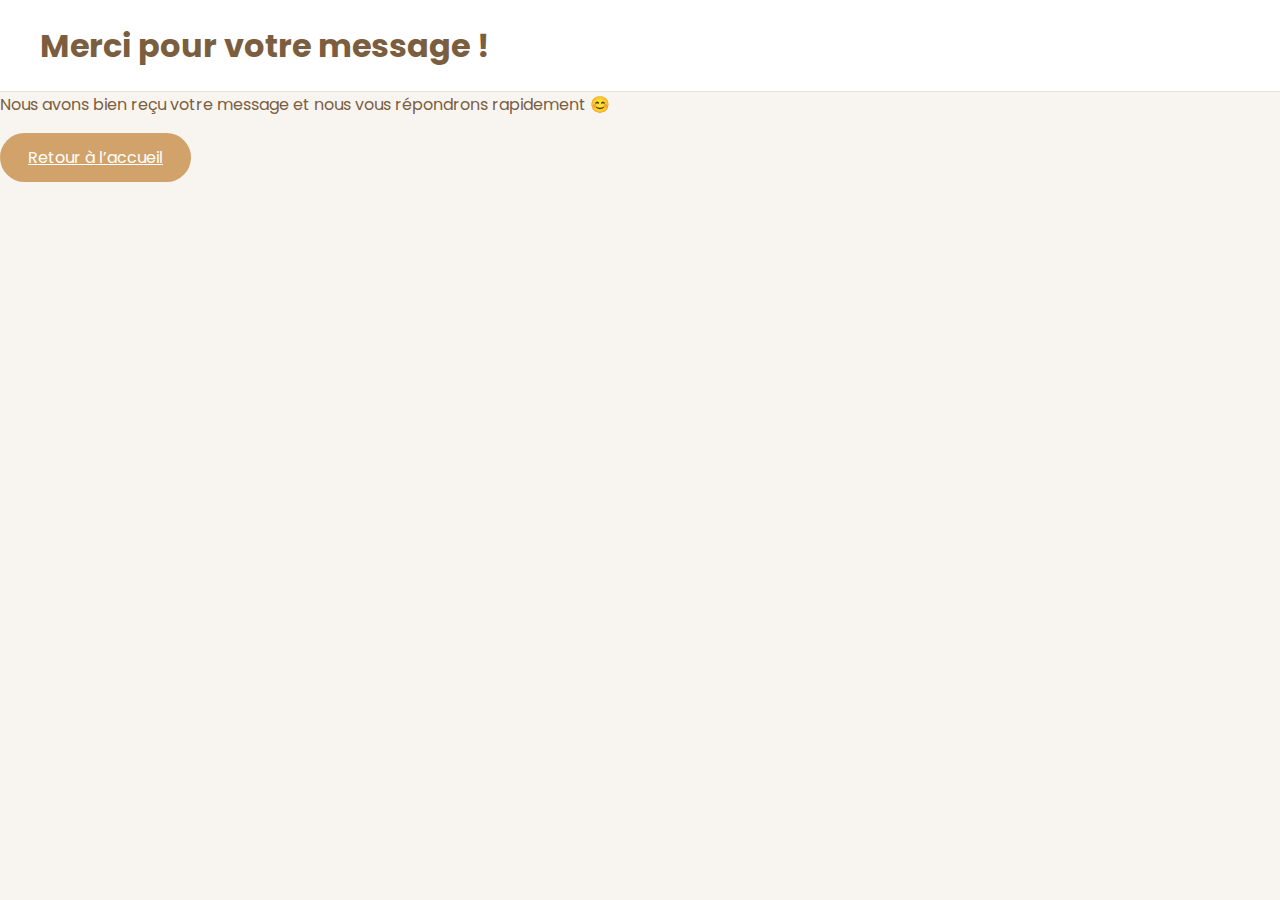
<file: merci.html>
<!DOCTYPE html>
    <html lang="fr">
    <head>
    <meta charset="UTF-8">
    <meta name="viewport" content="width=device-width, initial-scale=1.0">
    <title>Merci !</title>
    <link rel="stylesheet" href="style.css">
    </head>
    <body>
    <header>
        <h1>Merci pour votre message !</h1>
    </header>
    <main>
        <p>Nous avons bien reçu votre message et nous vous répondrons rapidement 😊</p>
        <a href="index.html" class="btn">Retour à l’accueil</a>
    </main>
    </body>
    </html>
</file>
<file: style.css>
@import url('https://fonts.googleapis.com/css2?family=Poppins:wght@400;600&family=Playfair+Display:wght@500&display=swap');

:root {
  --creme: #f8f5f1;
  --taupe: #7b5e40;
  --caramel: #d1a36a;
  --blanc: #ffffff;
}

* {
  margin: 0;
  padding: 0;
  box-sizing: border-box;
}

body {
  font-family: 'Poppins', sans-serif;
  background-color: var(--creme);
  color: var(--taupe);
  line-height: 1.6;
  scroll-behavior: smooth;
}

/* HEADER */
header {
  background-color: var(--blanc);
  display: flex;
  justify-content: space-between;
  align-items: center;
  padding: 20px 40px;
  border-bottom: 1px solid #e6dfd6;
  position: sticky;
  top: 0;
  z-index: 10;
}

.logo img {
  height: 60px;
}

nav ul {
  list-style: none;
  display: flex;
  gap: 25px;
}

nav a {
  color: var(--taupe);
  font-weight: 600;
  text-transform: uppercase;
  position: relative;
}

nav a::after {
  content: "";
  position: absolute;
  width: 0%;
  height: 2px;
  bottom: -5px;
  left: 0;
  background-color: var(--caramel);
  transition: 0.3s ease;
}

nav a:hover::after,
nav a.active::after {
  width: 100%;
}

/* HERO */
.hero {
  position: relative;
  height: 80vh;
  display: flex;
  justify-content: center;
  align-items: center;
  overflow: hidden;
  text-align: center;
}

.hero-image {
  position: absolute;
  width: 100%;
  height: 100%;
  object-fit: cover;
  filter: brightness(0.7);
  z-index: 1;
}

.hero-text {
  position: relative;
  z-index: 2;
  color: var(--blanc);
  background-color: rgba(0,0,0,0.4);
  padding: 40px;
  border-radius: 10px;
}

.hero-text h1 {
  font-family: 'Playfair Display', serif;
  font-size: 3rem;
}

.btn {
  background-color: var(--caramel);
  color: var(--blanc);
  padding: 12px 28px;
  border-radius: 50px;
  display: inline-block;
  margin-top: 15px;
  transition: 0.3s;
}

.btn:hover {
  background-color: var(--taupe);
}

/* À PROPOS */
.about {
  padding: 80px 20px;
  background-color: var(--creme);
}

.about-container {
  display: flex;
  align-items: center;
  justify-content: center;
  gap: 50px;
  max-width: 1100px;
  margin: auto;
  flex-wrap: wrap;
}

.about-image img {
  width: 400px;
  border-radius: 15px;
  box-shadow: 0 5px 15px rgba(0,0,0,0.1);
}

.about-text {
  flex: 1;
  min-width: 300px;
}

.about-text h2 {
  font-family: 'Playfair Display', serif;
  font-size: 2.2rem;
  color: var(--taupe);
  margin-bottom: 20px;
}

.about-text p {
  color: #5a4635;
  margin-bottom: 15px;
  font-size: 1.05rem;
}

/* SECTION PRODUITS */
.products-section {
  padding: 80px 20px;
  background-color: var(--creme);
  text-align: center;
}

.products-section h2 {
  font-family: 'Playfair Display', serif;
  font-size: 2.2rem;
  margin-bottom: 40
</file>
